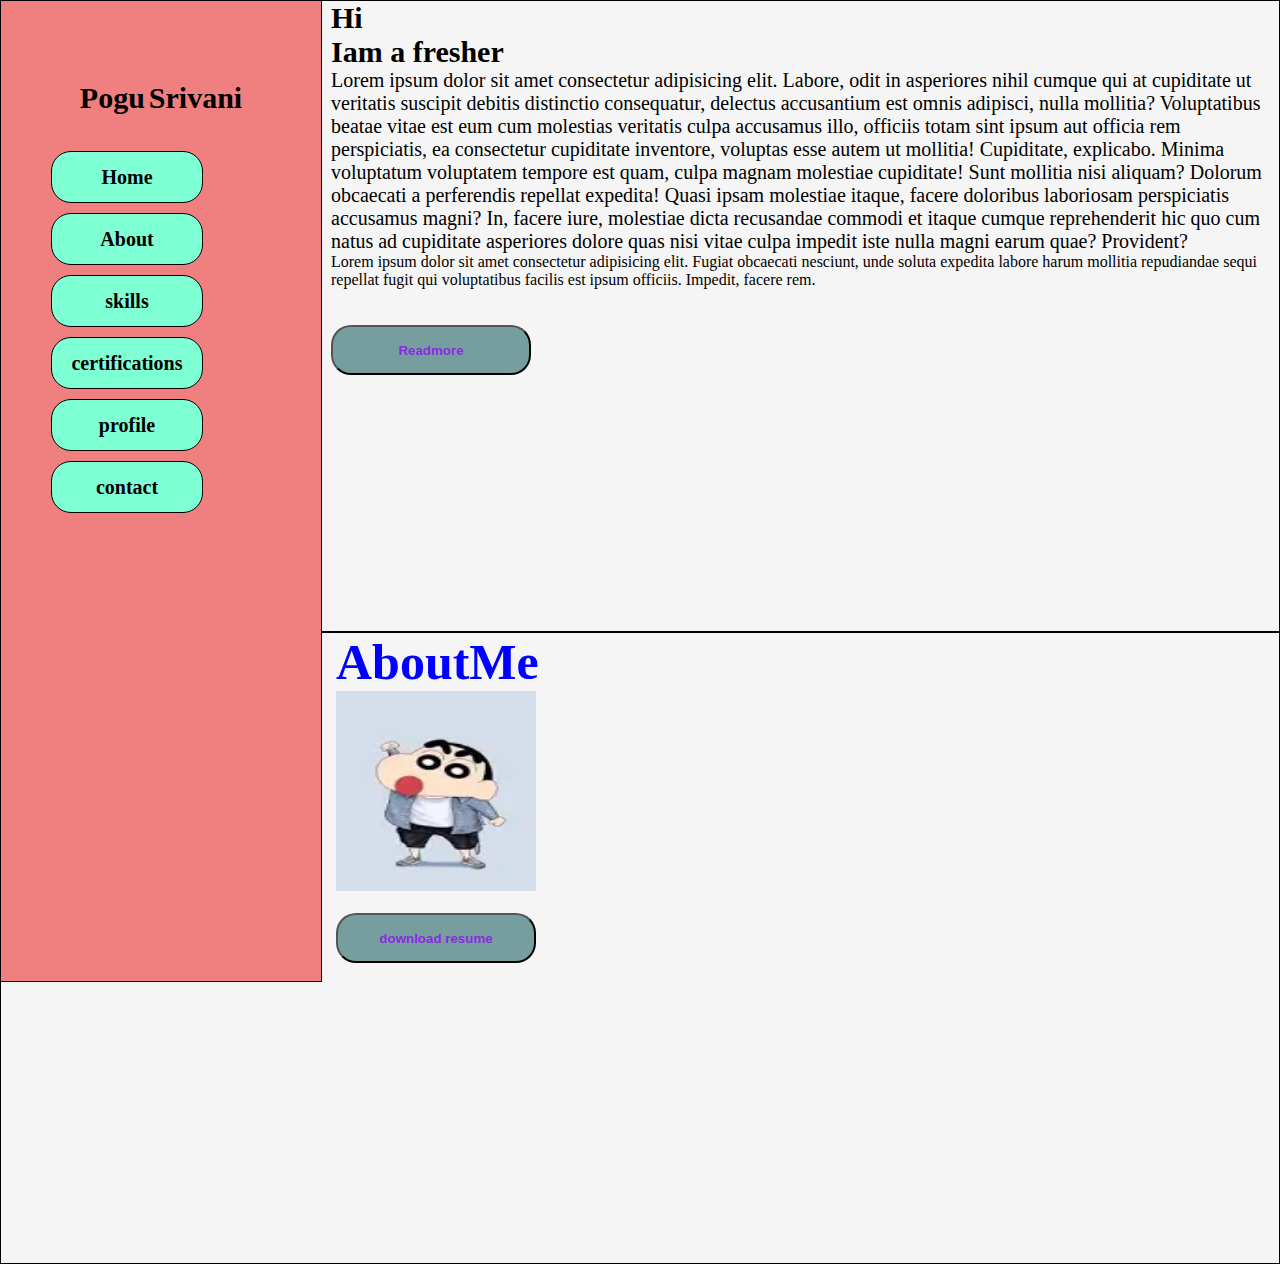
<file: index.html>
<!DOCTYPE html>
<html lang="en">
<head>
    <meta charset="UTF-8">
    <meta name="viewport" content="width=device-width, initial-scale=1.0">
    <title>Document</title>
    <link rel="stylesheet" href="style.css">
</head>
<body>
    <ul>
        <center>
        <span id="text1">Pogu</span>
        <span id="text2">Srivani</span>
        </center>
        <br><br>
           <li><a href="">Home</a></li>
            <li><a href="#About">About</a></li>
            <li><a href="">skills</a></li>
            <li><a href="">certifications</a></li>
            <li><a href="">profile</a></li>
            <li><a href="contact.html">contact</a></li>
    </ul>

    <div>
        <section id="Home">
            <h1 id="text1">Hi</h1>
            <h1 id="text2">Iam a fresher</h1>
            <p id="text3">Lorem ipsum dolor sit amet consectetur adipisicing elit. Labore, odit in asperiores nihil cumque qui at cupiditate ut veritatis suscipit debitis distinctio consequatur, delectus accusantium est omnis adipisci, nulla mollitia?
            Voluptatibus beatae vitae est eum cum molestias veritatis culpa accusamus illo, officiis totam sint ipsum aut officia rem perspiciatis, ea consectetur cupiditate inventore, voluptas esse autem ut mollitia! Cupiditate, explicabo.
            Minima voluptatum voluptatem tempore est quam, culpa magnam molestiae cupiditate! Sunt mollitia nisi aliquam? Dolorum obcaecati a perferendis repellat expedita! Quasi ipsam molestiae itaque, facere doloribus laboriosam perspiciatis accusamus magni?
            In, facere iure, molestiae dicta recusandae commodi et itaque cumque reprehenderit hic quo cum natus ad cupiditate asperiores dolore quas nisi vitae culpa impedit iste nulla magni earum quae? Provident?</p>
<p id="text4">Lorem ipsum dolor sit amet consectetur adipisicing elit. Fugiat obcaecati nesciunt, unde soluta expedita labore harum mollitia repudiandae sequi repellat fugit qui voluptatibus facilis est ipsum officiis. Impedit, facere rem.</p><br><br>
<button id="bt1">Readmore</button>      
 </section>
 <section id="About">
    <h1 id="AboutMe">AboutMe</h1>
    <img src="image.webp" alt="" height="200px" width="200px">
    <br><br>
    <button id="bt1">download resume</button>
 </section>
    </div>
</body>
</html>
</file>
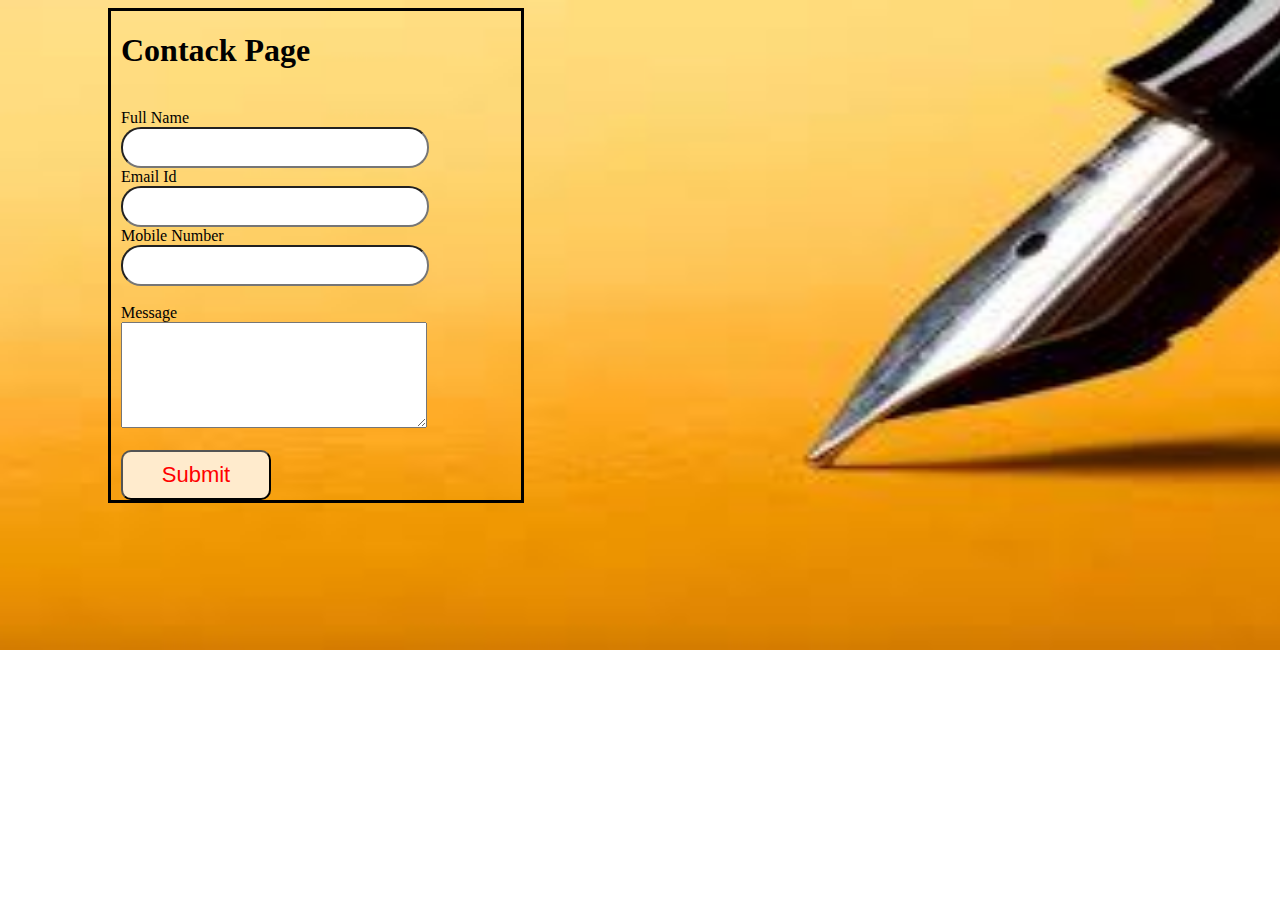
<file: contact.html>
<!DOCTYPE html>
<html lang="en">
<head>
    <meta charset="UTF-8">
    <meta name="viewport" content="width=device-width, initial-scale=1.0">
    <title>Document</title>
    <link rel="stylesheet" href="contact.css">
</head>
<body>
    <form action="">
    <h1>Contack Page</h1><br>
    <label for="">Full Name</label>
    <br>
    <input type="text"><br>
    <label for="">Email Id</label><br>
    <input type="email">
    <br>
<label for="">Mobile Number</label><br>
<input type="tel"><br><br>
<label for="">Message</label><br>
<textarea name="" id=""></textarea>
<br><br>
<button>Submit</button>
    </form>
</body>
</html>
</file>
<file: style.css>
*{
    padding: 0px;
    margin: 0px;
}
ul{
    border: solid 1px;
    width: 320px;
    position: fixed;
    height: 100%;
    background-color: lightcoral;
    padding-top: 80px;
}
#text1{
    color: red;
    font-size: 30px;
    font-weight: bold;
}
#text2{
    color: red;
    font-size: 30px;
    font-weight: bold;
}
ul li{
    border: solid 1px;
    height: 50px;
    width: 150px;
    margin-left: 50px;
    background-color: aquamarine;
    text-align: center;
   
    line-height: 50px;
    border-radius: 20px;
    margin-bottom: 10px;
    list-style: none;
}
ul li a{
color: black;
font-size: 20px;
font-weight: bold;
text-decoration: none;
}
ul li:hover{
    background-color: darkmagenta;
}
#Home{
    border: solid 1px;
    height: 630px;
    background-color: whitesmoke;
    padding-left: 330px;
}
#text1{
    color: black;
    font-size: bold;
}
#text2{
    color: black;
    font-size: bold;
}
#text3{
    font-size: 20px;
}
#bt1{
    color: blueviolet;
    width: 200px;
    background-color: rgb(119, 158, 158);
    border-radius: 20px;
    height: 50px;
    font-weight: bold;
}
#About{
    border: solid 1px;
    height: 630px;
    background-color: whitesmoke;
    padding-left: 335px;
}
#AboutMe{
    font-size: 50px;
    color: blue;
}
html{
    scroll-behavior: Home;
}
</file>
<file: contact.css>
body{
    background-image: url(pen.jpg);
    background-repeat: no-repeat;
    background-size: 1390px 650px;
}
form{
    border: solid;
    width: 400px;
    margin-left: 100px;
    padding-left: 10px;
}
label{
    font-size: bold;
    color: black;
}
input{
    height: 35px;
    width: 300px;
    border-radius: 20px;
}
textarea{
    height: 100px;
    width: 300px;
}
button{
    height: 50px;
    width: 150px;
    background-color: blanchedalmond;
    color: red;
    font-size: 22px;
    border-radius: 10px;
}
h1{
    text-align: black;
}
</file>
